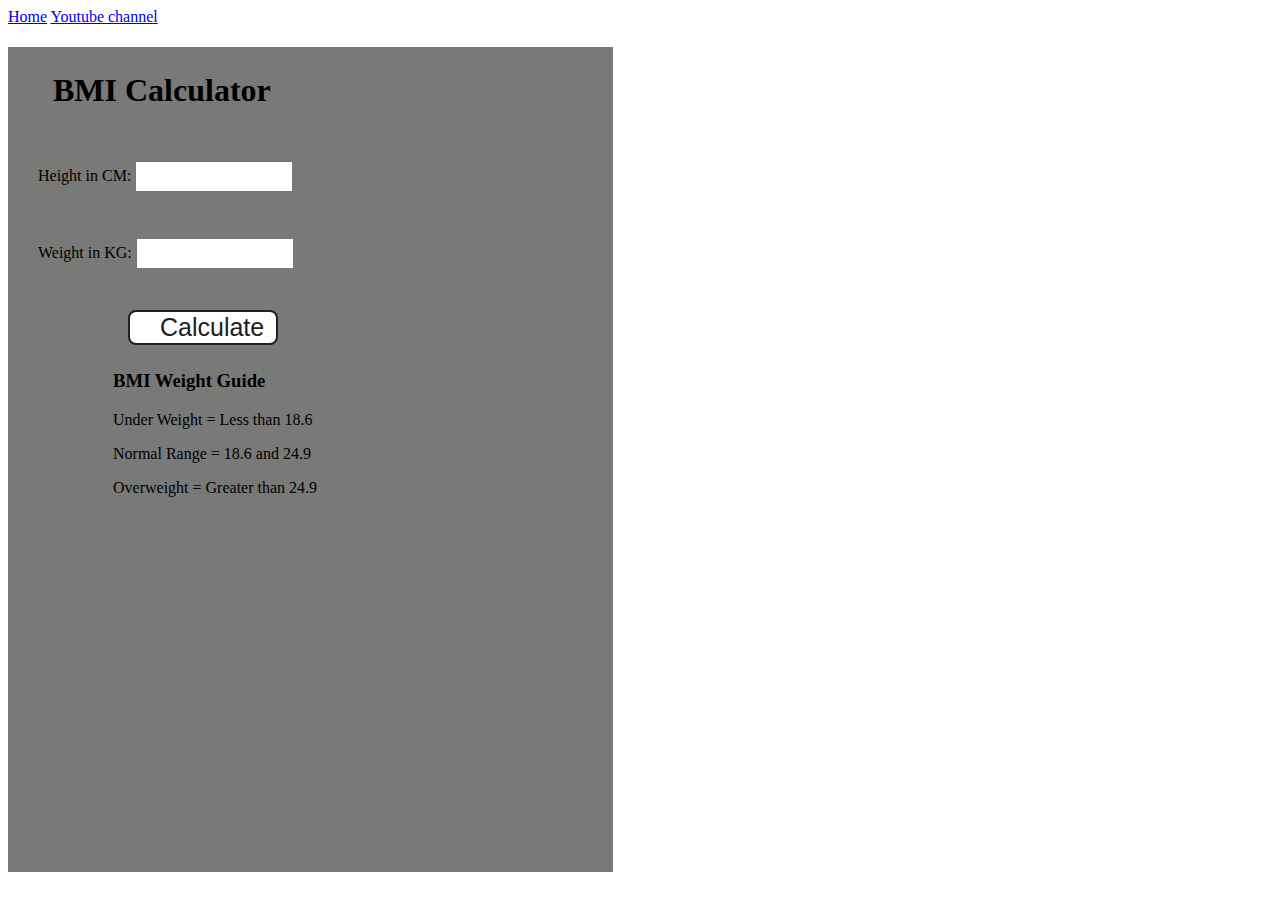
<file: basics_project/project_02/index.html>
<!DOCTYPE html>
<html lang="en">
  <head>
    <meta charset="UTF-8" />
    <meta name="viewport" content="width=device-width, initial-scale=1.0" />
    <meta http-equiv="X-UA-Compatible" content="ie=edge" />
    <link rel="stylesheet" href="style.css" />
   <!-- <link rel="stylesheet" href="../styles.css" />-->
    <link rel="stylesheet" href="02.js">
    <title>BMI Calculator</title>
  </head>
  <body>
    <nav>
      <a href="/" aria-current="page">Home</a>
      <a target="_blank" href="https://www.youtube.com/@chaiaurcode"
        >Youtube channel</a
      >
    </nav>
    <div class="container">
      <h1>BMI Calculator</h1>
      <form>
        <p><label>Height in CM: </label><input type="text" id="height" /></p>
        <p><label>Weight in KG: </label><input type="text" id="weight" /></p>
        <button>Calculate</button>
        <div id="results"></div>
        <div id="weight-guide">
          <h3>BMI Weight Guide</h3>
          <p>Under Weight = Less than 18.6</p>
          <p>Normal Range = 18.6 and 24.9</p>
          <p>Overweight = Greater than 24.9</p>
        </div>
      </form>
    </div>
  </body>
  <script src="02.js"></script>
</html>
</file>
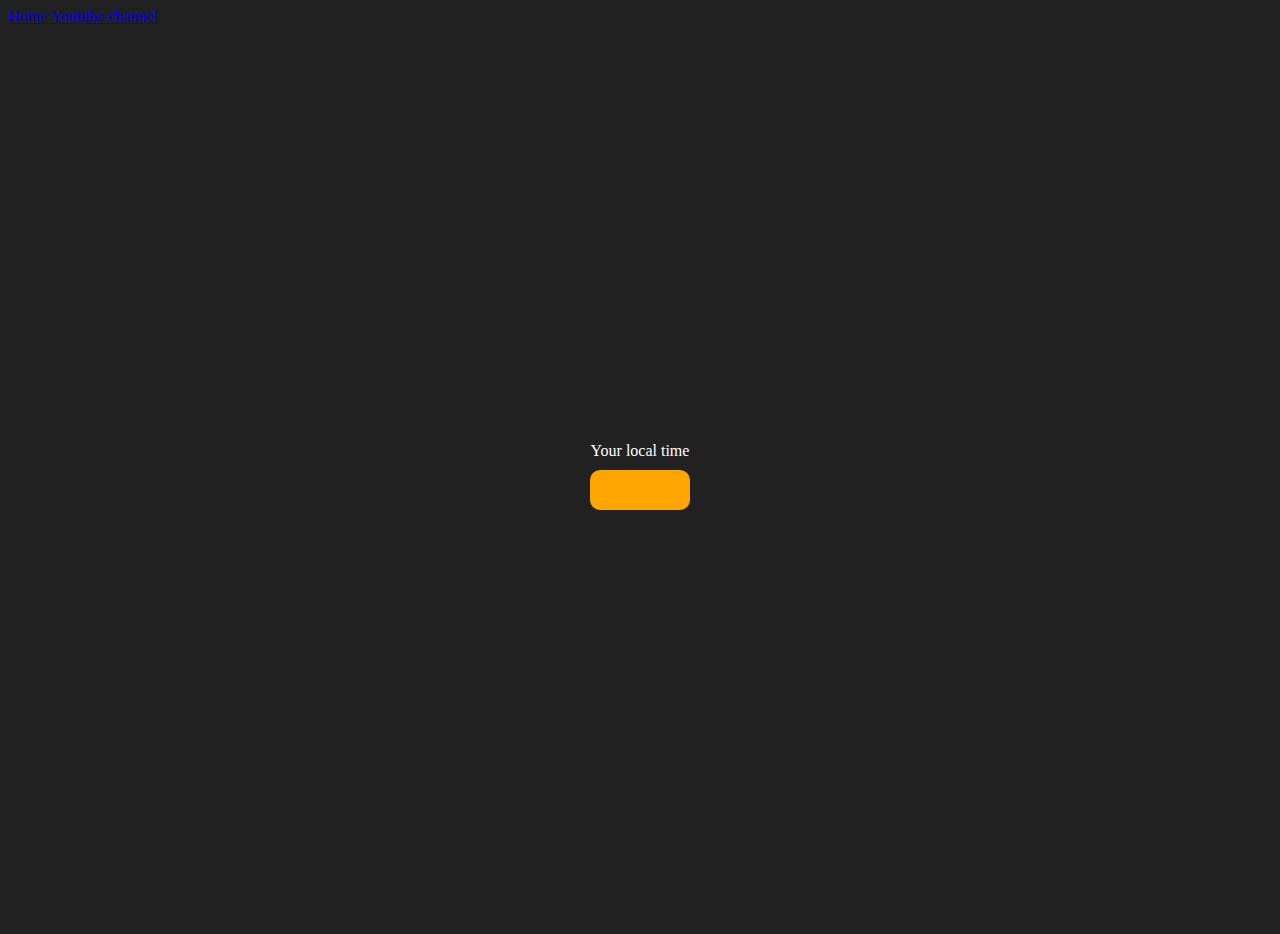
<file: basics_project/project_03/index.html>
<!DOCTYPE html>
<html lang="en">
  <head>
    <meta charset="UTF-8" />
    <meta name="viewport" content="width=device-width, initial-scale=1.0" />
    <meta http-equiv="X-UA-Compatible" content="ie=edge" />
    <!--<link rel="stylesheet" type="text/css" href="../styles.css" />-->
    <title>Your Local Time</title>
    <style>
      body {
        background-color: #212121;
        color: #fff;
      }
      .center {
        display: flex;
        height: 100vh;
        justify-content: center;
        align-items: center;
        flex-direction: column;
      }
      #clock {
        font-size: 40px;
        background-color: orange;
        padding: 20px 50px;
        margin-top: 10px;
        border-radius: 10px;
      }
    </style>
  </head>
  <body>
    <nav>
      <a href="/" aria-current="page">Home</a>
      <a target="_blank" href="https://www.youtube.com/@chaiaurcode"
        >Youtube channel</a
      >
    </nav>
    <div class="center">
      <div id="banner"><span>Your local time</span></div>
      <div id="clock"></div>
    </div>
    <script src="03.js"></script>
  </body>
</html>
</file>
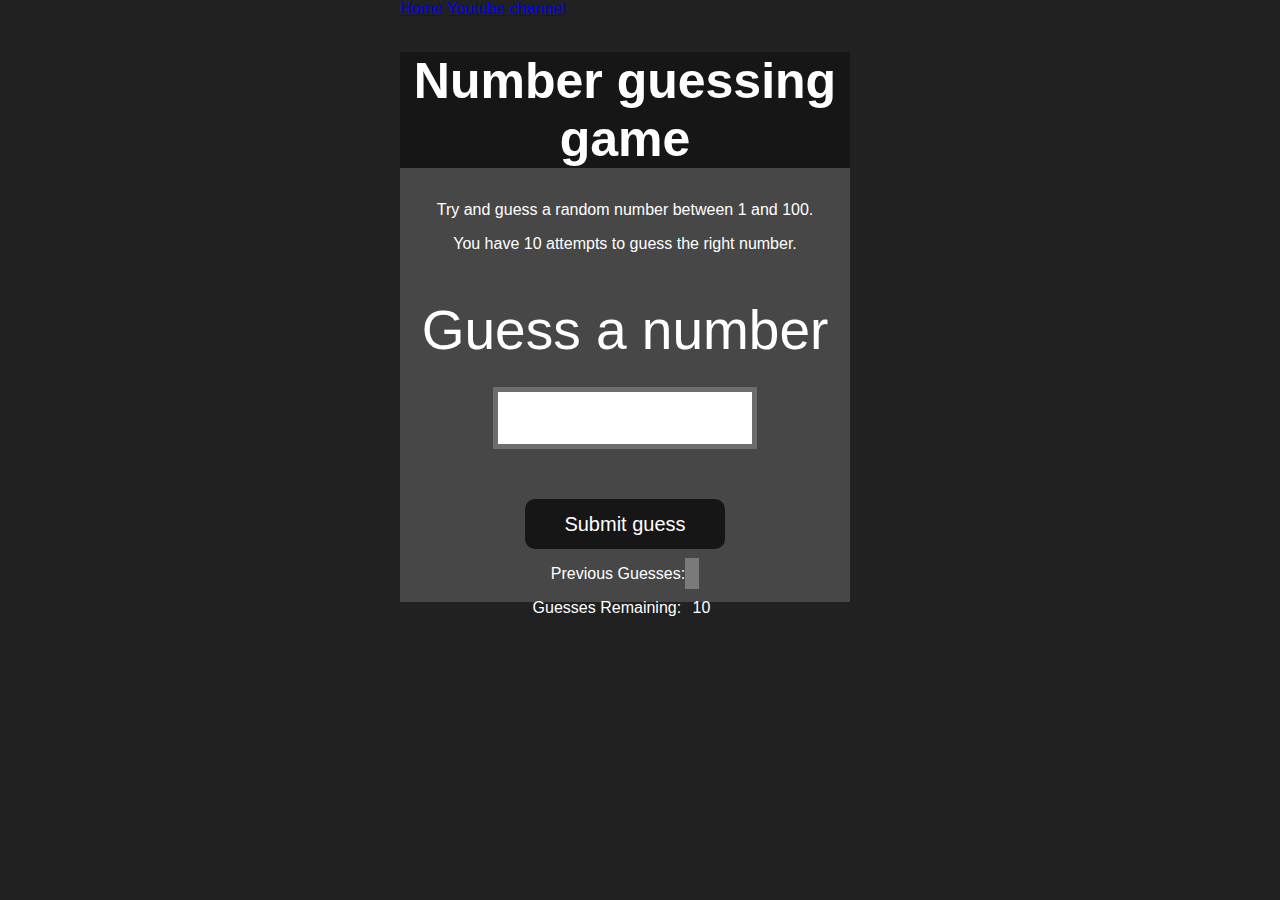
<file: basics_project/project_04/index.html>
<!DOCTYPE html>
<html lang="en">
<head>
    <meta charset="UTF-8">
    <meta name="viewport" content="width=device-width, initial-scale=1.0">
    <meta http-equiv="X-UA-Compatible" content="ie=edge">
    <title>Number Guessing Game</title>
    <link rel="stylesheet" href="style.css">
  <!---  <link rel="stylesheet" href="../styles.css">  -->
</head>
<body style="background-color:#212121; color:#fff;">
  <nav>
    <a href="/" aria-current="page">Home</a>
    <a target="_blank" href="https://www.youtube.com/@chaiaurcode"
      >Youtube channel</a
    >
  </nav>
    
    <div id="wrapper">
      <h1>Number guessing game</h1>
    <p>Try and guess a random number between 1 and 100.</p>
    <p>You have 10 attempts to guess the right number.</p>
    </br>
        <form class="form">
            <label2 for="guessField" id="guess">Guess a number</label>
            <input type="text" id="guessField" class="guessField">
            <input type="submit" id="subt" value="Submit guess" class="guessSubmit">
        </form>

        <div class="resultParas">
            <p >Previous Guesses: <span class="guesses"></span></p>
            <p >Guesses Remaining: <span class="lastResult">10</span></p>
            <p class="lowOrHi"></p>
        </div>
    </div>
    <script src="04.js"></script>
</body>
</html>
</file>
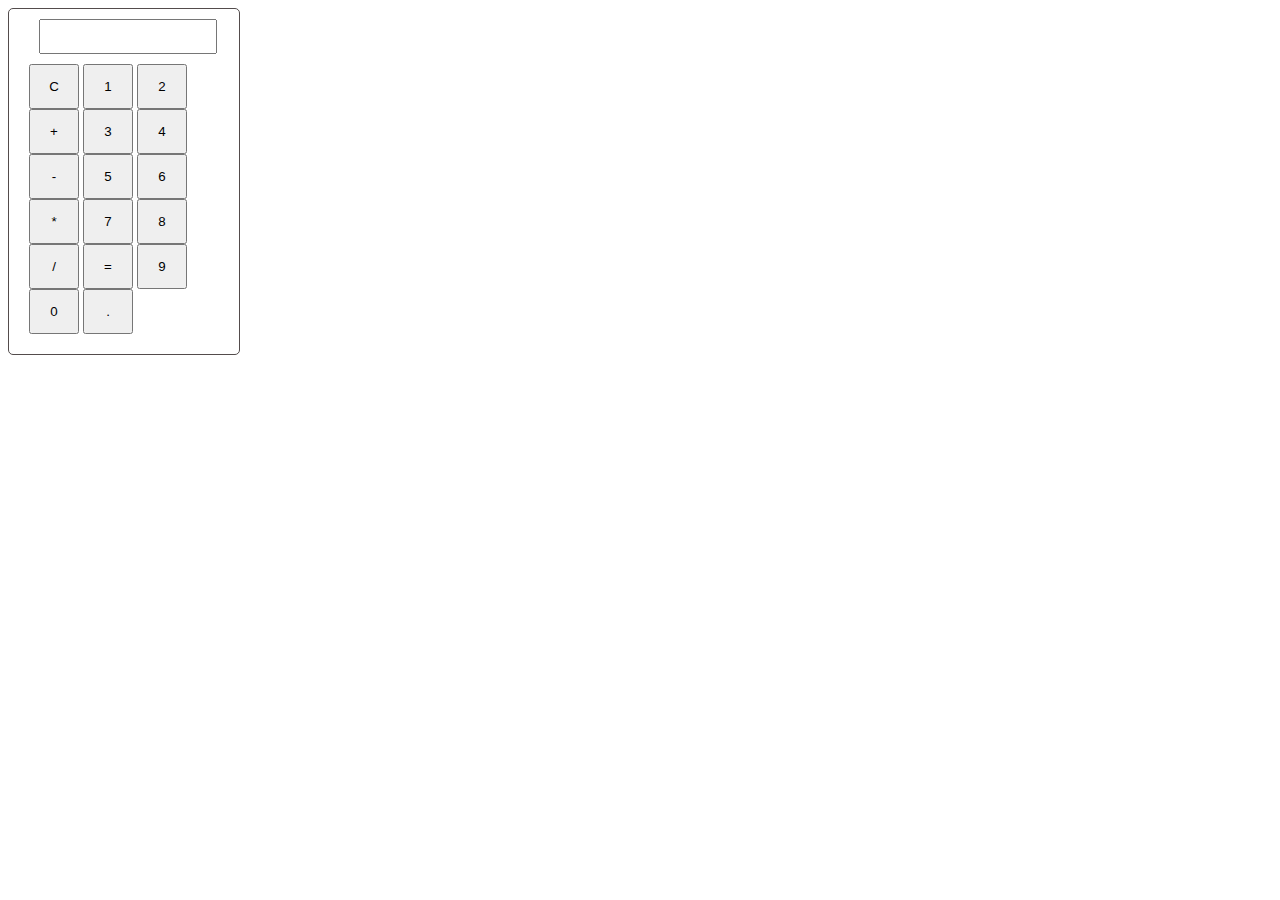
<file: basics_project/project_07/index.html>
<!DOCTYPE html>
<html lang="en">
<head>
    <meta charset="UTF-8">
    <meta name="viewport" content="width=device-width, initial-scale=1.0">
    <title>Calculator</title>
    <link rel="stylesheet" href="style.css">
</head>
<body>
     <div id="calculator">
        <input type="text" id ="display" readonly>
      <div id="button-container">
        <button class="button" onclick="currentDisplay =  '';
        document.querySelector('#display').value = currentDisplay;">C</button> 

        <button  class="button" onclick="currentDisplay = currentDisplay + '1';
        document.querySelector('#display').value = currentDisplay;">1</button>

        <button  class="button"onclick="currentDisplay = currentDisplay + '2';
        document.querySelector('#display').value = currentDisplay;" >2</button>

        <button  class="button" onclick="currentDisplay = currentDisplay + '+';
        document.querySelector('#display').value = currentDisplay;">+</button>

        <button  class="button" onclick="currentDisplay = currentDisplay + '3';
        document.querySelector('#display').value = currentDisplay;">3</button>

        <button  class="button" onclick="currentDisplay = currentDisplay + '4';
        document.querySelector('#display').value = currentDisplay;">4</button>

        <button  class="button" onclick="currentDisplay = currentDisplay + '-';
        document.querySelector('#display').value = currentDisplay;">-</button>

        <button  class="button" onclick="currentDisplay = currentDisplay + '5';
        document.querySelector('#display').value = currentDisplay;">5</button>

        <button  class="button" onclick="currentDisplay = currentDisplay + '6';
        document.querySelector('#display').value = currentDisplay;">6</button>

        <button  class="button" onclick="currentDisplay = currentDisplay + '*';
        document.querySelector('#display').value = currentDisplay;">*</button>

        <button  class="button" onclick="currentDisplay = currentDisplay + '7';
        document.querySelector('#display').value = currentDisplay;">7</button>

        <button  class="button" onclick="currentDisplay = currentDisplay + '8';
        document.querySelector('#display').value = currentDisplay;">8</button>

        <button  class="button" onclick="currentDisplay = currentDisplay + '/';
        document.querySelector('#display').value = currentDisplay;">/</button>

        <button  class="button" onclick="
         currentDisplay = eval(currentDisplay);
        document.querySelector('#display').value = currentDisplay;">=</button>

        <button  class="button" onclick="currentDisplay = currentDisplay + '9';
        document.querySelector('#display').value = currentDisplay;">9</button>

        <button  class="button" onclick="currentDisplay = currentDisplay + '0';
        document.querySelector('#display').value = currentDisplay;">0</button>

        <button  class="button" onclick="currentDisplay = currentDisplay + '.';
        document.querySelector('#display').value = currentDisplay;">.</button>
      </div>

     </div>

     <script>
        let currentDisplay = '';
        document.querySelector('#display').value = currentDisplay;
     </script>
</body>
</html>
</file>
<file: basics_project/project_02/style.css>
.container {
    width: 575px;
    height: 825px;
  
    background-color: #797978;
    padding-left: 30px;
  }
  #height,
  #weight {
    width: 150px;
    height: 25px;
    margin-top: 30px;
  }
  
  #weight-guide {
    margin-left: 75px;
    margin-top: 25px;
  }
  
  #results {
    font-size: 35px;
    margin-left: 90px;
    margin-top: 20px;
    color: rgb(241, 241, 241);
  }
  
  button {
    width: 150px;
    height: 35px;
    margin-left: 90px;
    margin-top: 25px;
    background-color: #fff;
    padding: 1px 30px;
    border-radius: 8px;
    color: #212121;
    text-decoration: none;
    border: 2px solid #212121;
  
    font-size: 25px;
  }
  
  h1 {
    padding-left: 15px;
    padding-top: 25px;
    
  }
</file>
<file: basics_project/project_04/style.css>
html {
    font-family: sans-serif;
  }
  
  body {
    width: 300px;
    max-width: 750px;
    min-width: 480px;
    margin: 0 auto;
    background-color: #212121;
  }
  
  .lastResult {
    color: white;
    padding: 7px;
  }
  
  .guesses {
    color: white;
    padding: 7px;
  }
  
  button {
    background-color: #141414;
    color: #fff;
    width: 250px;
    height: 50px;
    border-radius: 25px;
    font-size: 30px;
    border-style: none;
    margin-top: 30px;
    /* margin-left: 50px; */
  }
  
  #subt {
    background-color: #161616;
    color: #ffffff;
    width: 200px;
    height: 50px;
    border-radius: 10px;
    font-size: 20px;
    border-style: none;
    margin-top: 50px;
    /* margin-left: 75px; */
  }
  
  #guessField {
    color: #000;
    width: 250px;
    height: 50px;
    font-size: 30px;
    border-style: none;
    margin-top: 25px;
  
    /* margin-left: 50px; */
    border: 5px solid #6c6d6d;
    text-align: center;
  }
  
  #guess {
    font-size: 55px;
    /* margin-left: 90px; */
    margin-top: 120px;
    color: #fff;
  }
  
  .guesses {
    background-color: #7a7a7a;
  }
  
  #wrapper {
    box-sizing: border-box;
    text-align: center;
    width: 450px;
    height: 550px;
    background-color: #474747;
    color: #fff;
    font-size: 25px;
  }
  
  h1 {
    background-color: #161616;
  
    color: #fff;
    text-align: center;
  }
  
  p {
    font-size: 16px;
    text-align: center;
  }
</file>
<file: basics_project/project_07/style.css>
#calculator {
    border: 1px solid rgb(83, 76, 76);
    border-radius:5px;
    width:200px;
    padding-left:20px;
    padding-right:10px;
    padding-bottom: 20px;
    margin-right:10px;
   
}
#display{
    margin: 10px;
    width:85%;
    font-size:25px;
}

.button-container{
    display:flex;
    justify-content:center;
    flex-wrap:wrap;
}
.button{
    width:50px;
    height:45px;
    

}
</file>
